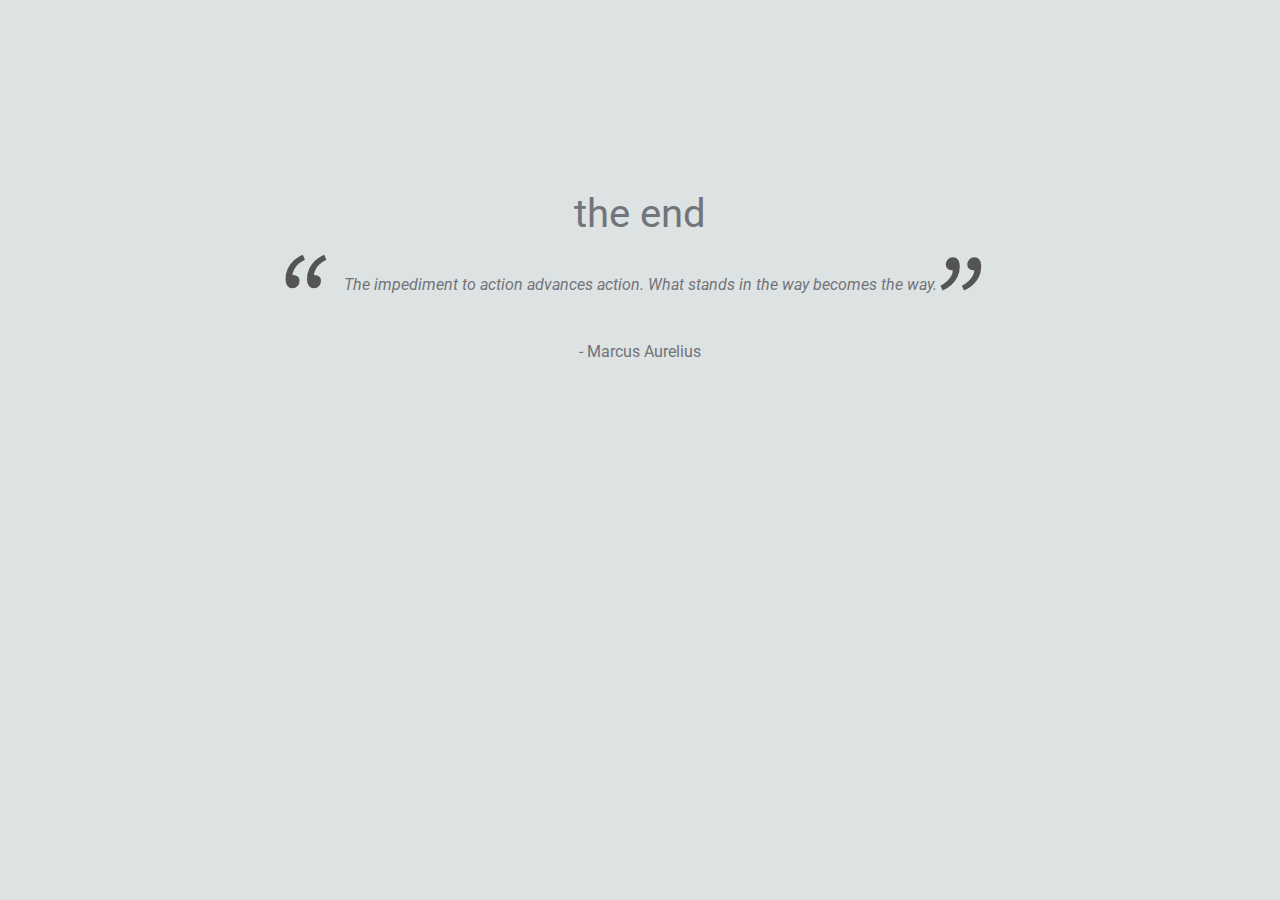
<file: end.html>
<!DOCTYPE html>
<html lang="en">
<head>
    <meta charset="UTF-8">
    <meta name="viewport" content="width=device-width, initial-scale=1.0">
    <meta http-equiv="X-UA-Compatible" content="ie=edge">
    <link href="https://fonts.googleapis.com/css?family=Source+Sans+Pro" rel="stylesheet"> 
    <link href="https://fonts.googleapis.com/css?family=Roboto" rel="stylesheet">
    <title>QUALIFICA Luís Forra Presentation</title>
    <style>
        html {
            font-family: 'Roboto', sans-serif;
            background-color:  #dde2e3;
            color: #72747a;
        }
        
        .wrapper {
            margin: 15% auto 0 auto;
            text-align: center;
        }

        .end {
            font-size: 40px;
        }

        #quote {
            margin-top: -120px;
            margin-bottom: 0px;
            font-style: italic;
        }

        #quote:before {
            font-family: 'Source Sans Pro', sans-serif;
            content: "“";
            color: #545454;
            font-size: 130px;
            position: relative;
            top: 56px;
            left: -20px;
        }

        #quote:after {
            font-family: 'Source Sans Pro', sans-serif;
            content: "”";
            color: #545454;
            font-size: 130px;
            position: relative;
            top: 58px;
            left: -11px;
        }

        .author {
            margin-top: 0;
        }
    </style>
</head>
<body>
    <div class="wrapper">
        <p class="end">the end</p>
        <p id="quote">The impediment to action advances action. What stands in the way becomes the way.</p>
        <p class="author">- Marcus Aurelius</p>
    </div>
</body>
</html>
</file>
